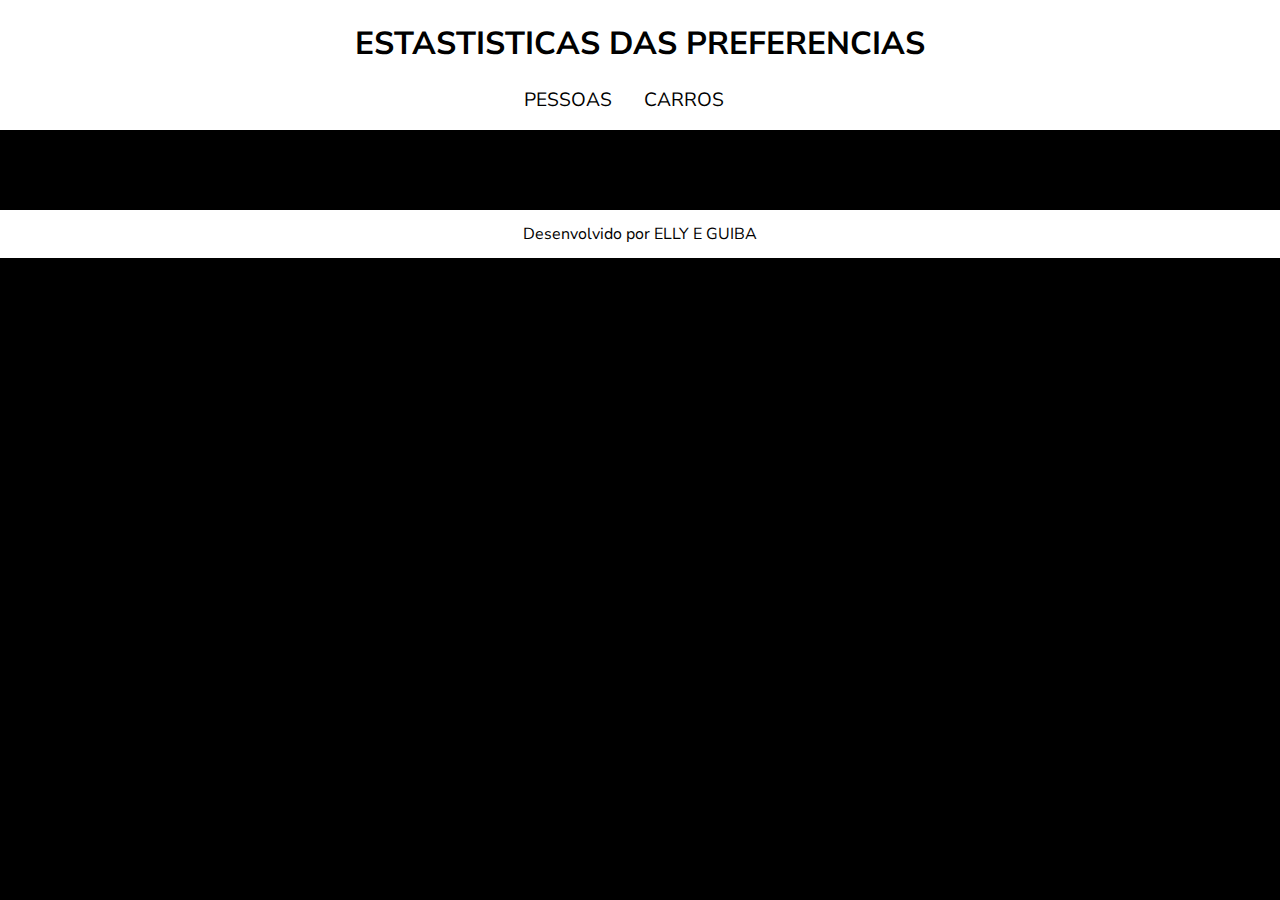
<file: minha-escola.html>
<!DOCTYPE html>
<html lang="pt-br">
<head>
    <meta charset="UTF-8">
    <meta name="viewport" content="width=device-width, initial-scale=1.0">
    <title>Redes Sociais - Minha escola</title>
    <link rel="stylesheet" href="style.css">
    <script src="https://cdn.plot.ly/plotly-2.27.0.min.js" charset="utf-8"></script>
</head>
<body>
    <header>
        <h1>ESTASTISTICAS DAS PREFERENCIAS</h1>
        <nav>
            <a href="index.html">PESSOAS
            
            </a>
            <a href="minha-escola.html">CARROS</a>
        </nav>
    </header>
    <main class="graficos-section">
        <section id="graficos-container" class="graficos-container">
            <!-- crie os gráficos/texto aqui -->
        </section>
    </main>
    <footer>
        <p>Desenvolvido por ELLY E GUIBA</p>
    </footer>
    <script type="module" src="graficos/common.js"></script>
    <script type="module" src="graficos/redesSociaisMinhaEscola.js"></script>
</body>
</html>
</file>
<file: style.css>
@import url('https://fonts.googleapis.com/css2?family=Nunito+Sans:ital,opsz,wght@0,6..12,200..1000;1,6..12,200..1000&display=swap');

:root {
    --bg-color: #000000;
    --primary-color: #ffffff;
    --secondary-color: #2fff003b;
    --font: "Nunito Sans", sans-serif;
}

body {
    background-color: var(--bg-color);
    color: var(--primary-color);
    font-family: var(--font);
    height: 100vh;
    margin: 0;
}

header {
    background-color: var(--primary-color);
    text-align: center;
    padding: 1px;
}

h1 {
    font-size: 2rem;
    color: var(--bg-color);
    font-weight: 700;
}

nav {
    display: flex;
    justify-content: center;
    font-weight: 400;
}

nav a {
    text-decoration: none;
    color: var(--bg-color);
    margin: 0 2rem 1rem 0rem;
    font-size: 1.2rem;
}

nav a:hover {
    text-decoration: underline;
    transform: scale(0.90);
    transition: transform 0.1s;
}

.grafico {
    margin-top: 3rem;
}

.graficos-container {
    margin: 5rem;
}

.graficos-container__texto {
    font-size: 1.3rem;
    text-align: center;
    padding: 2rem;
    border: var(--secondary-color) solid 2px;
}

span {
    font-weight: bold;
    color: var(--secondary-color);
}

footer {
    display: flex;
    align-items: center;
    justify-content: center;
    background-color: var(--primary-color);
    color: var(--bg-color);
    width: 100%;
    height: 3rem;
    margin-top: 2rem;
}
</file>
